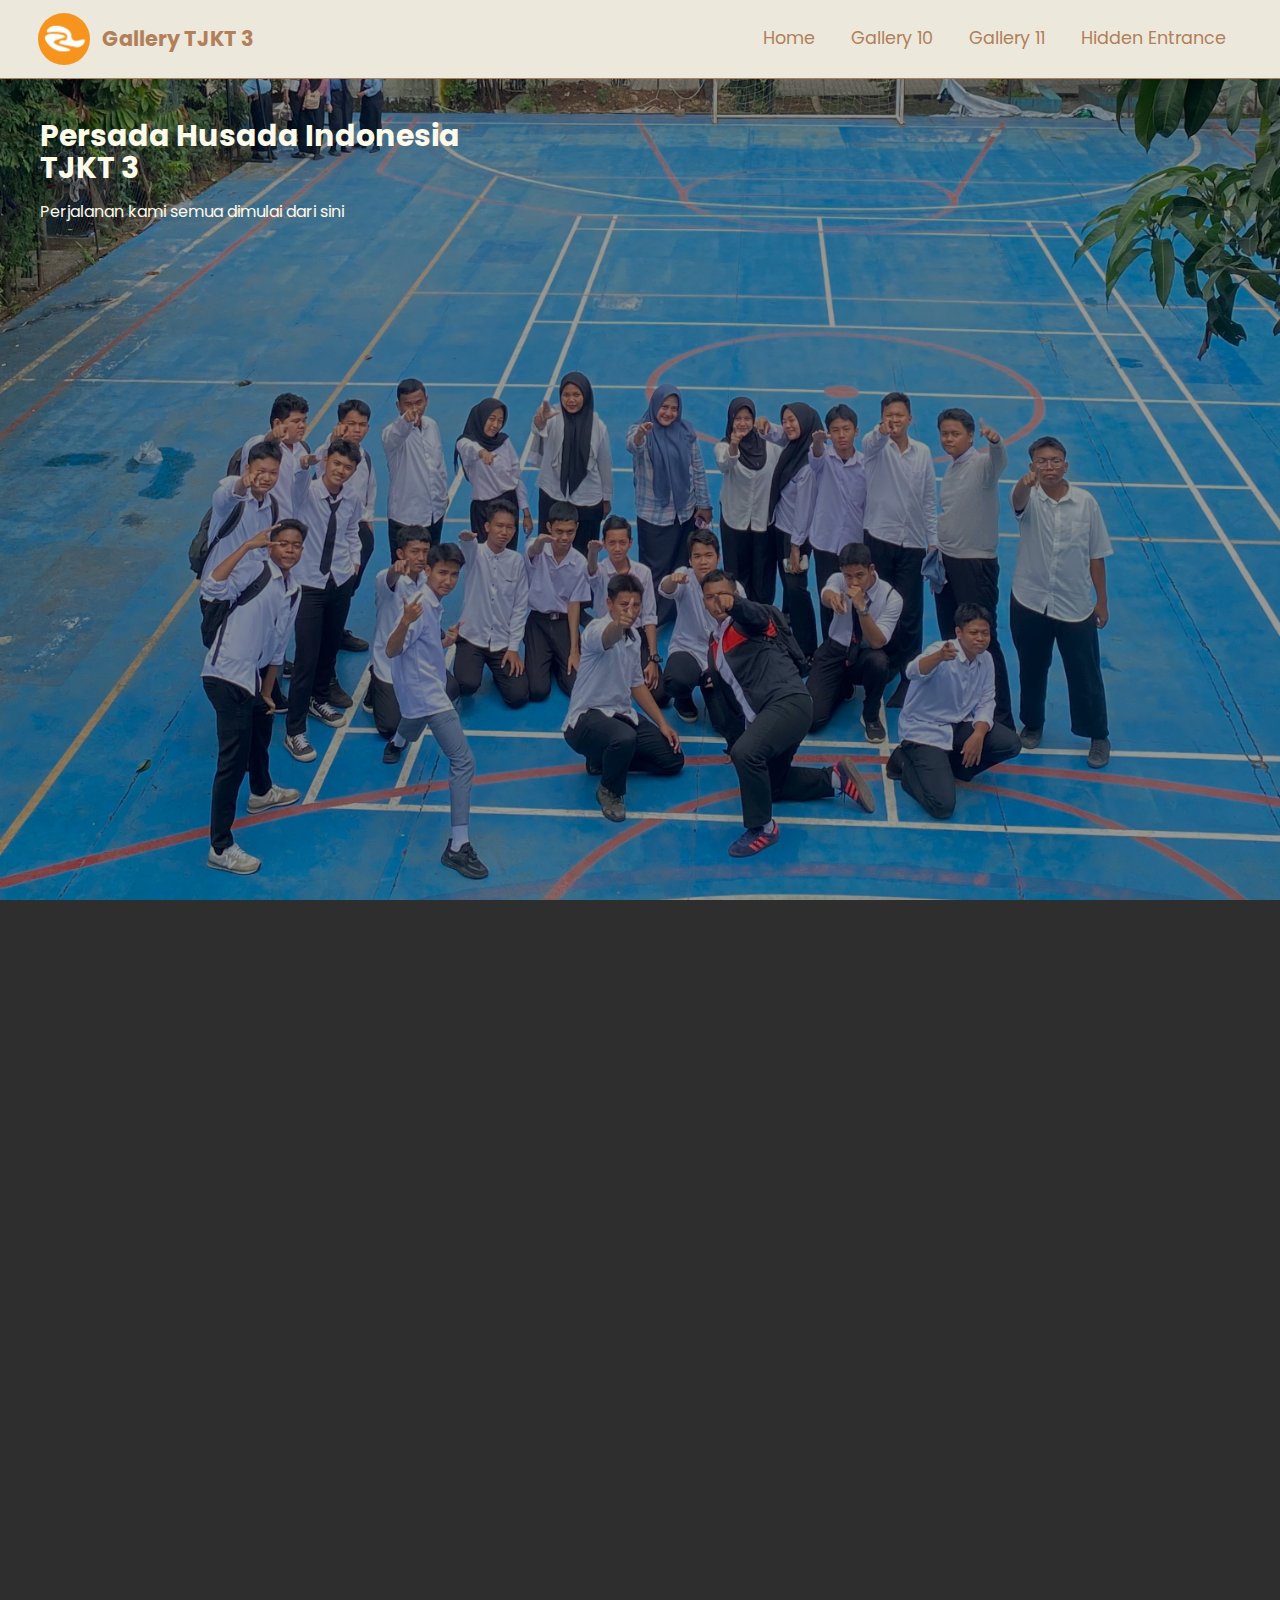
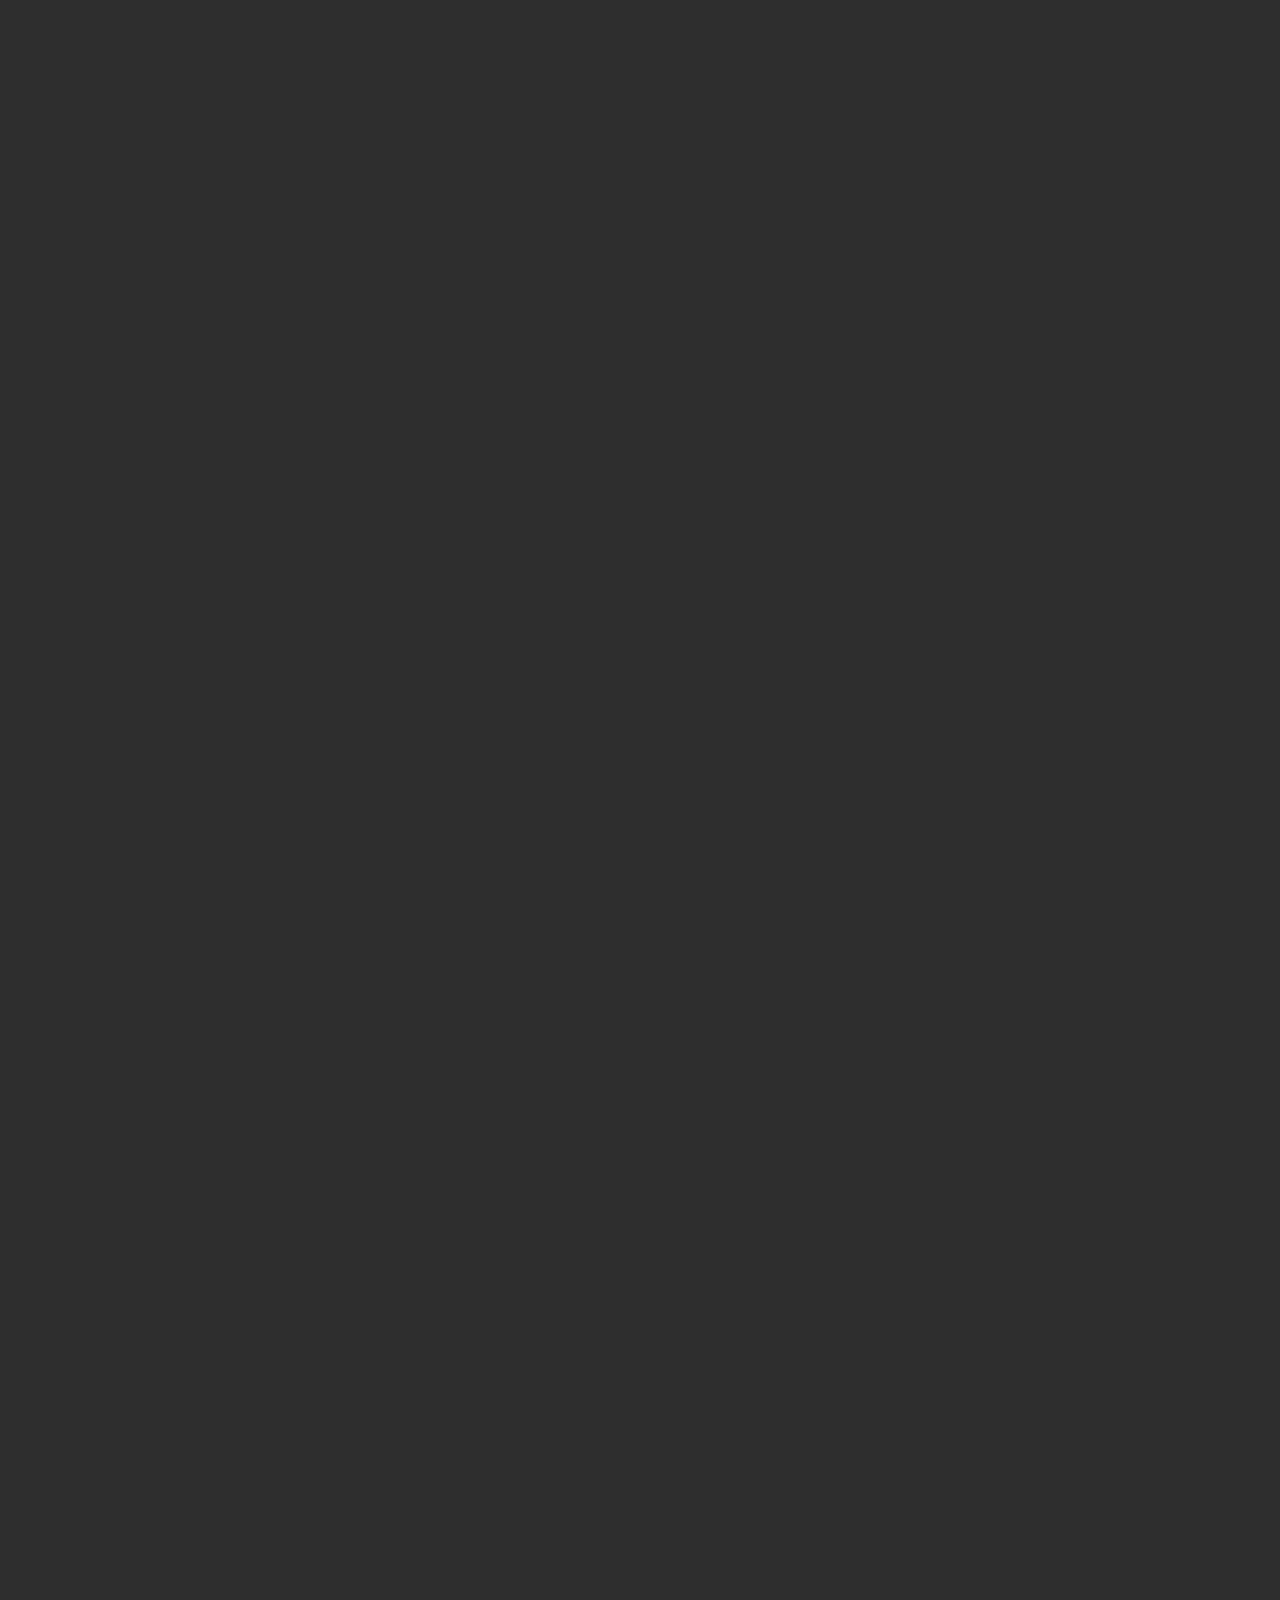
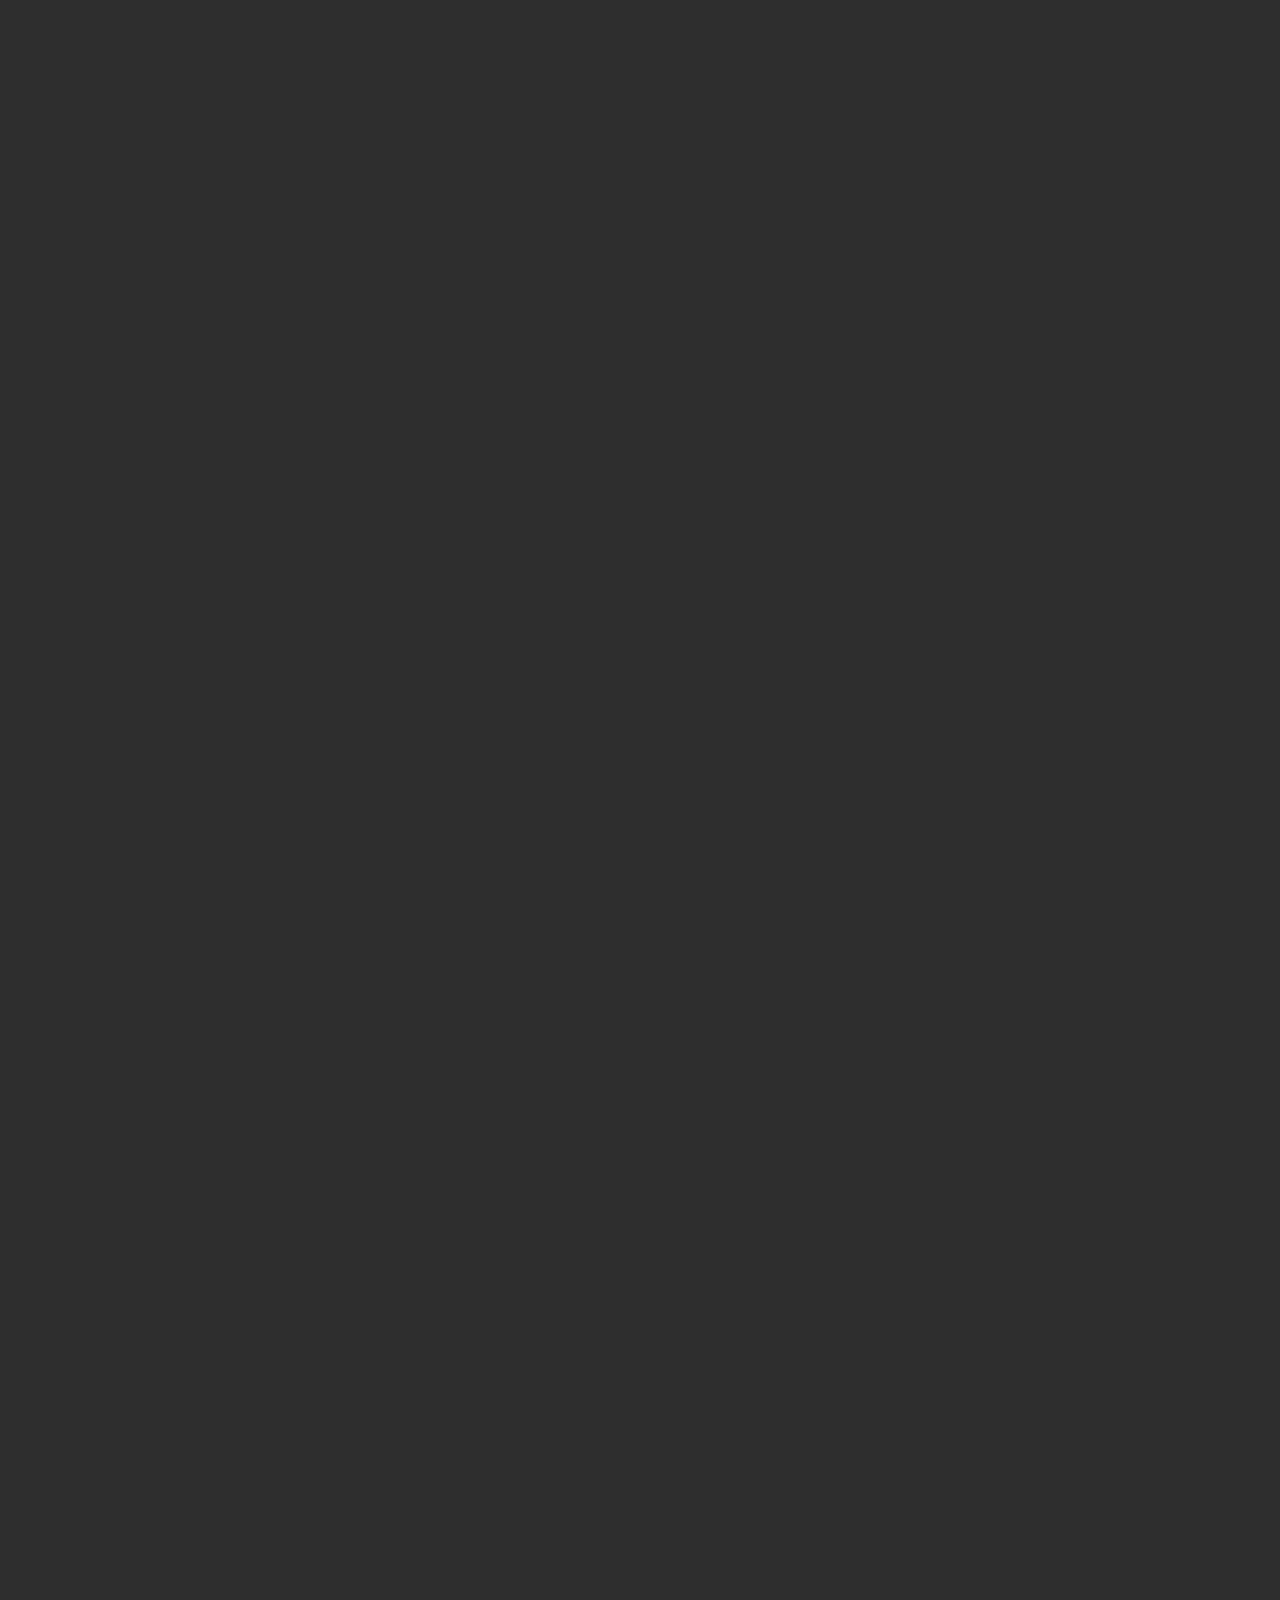
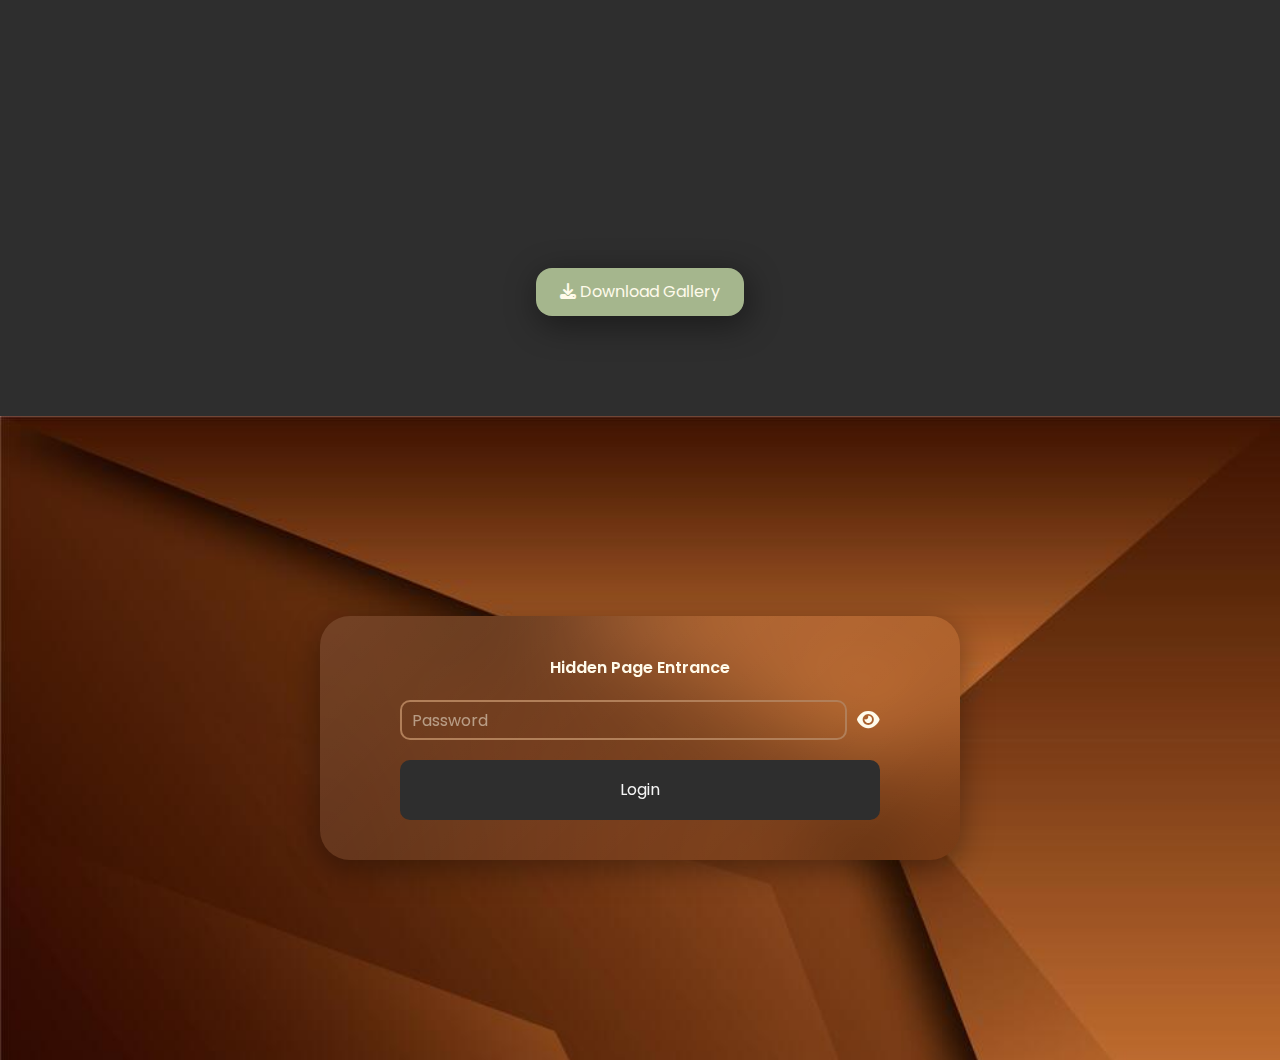
<file: index.html>
<!DOCTYPE html>
<html lang="en">
<head>
    <meta charset="UTF-8">
    <meta name="viewport" content="width=device-width, initial-scale=1.0">
    <title>Gallery PHI TJKT 3</title>
    <link rel="icon" href="./assets/logo/Cyz.png" type="image/x-icon">
    <link rel="stylesheet" href="./assets/style/style.css">
    <link rel="stylesheet" href="./assets/style/output.css">
    <link rel="preconnect" href="https://fonts.googleapis.com">
    <link rel="preconnect" href="https://fonts.gstatic.com" crossorigin>
    <link href="https://fonts.googleapis.com/css2?family=Poppins:ital,wght@0,100;0,200;0,300;0,400;0,500;0,600;0,700;0,800;0,900;1,100;1,200;1,300;1,400;1,500;1,600;1,700;1,800;1,900&display=swap" rel="stylesheet">
    <link rel="stylesheet" href="https://cdnjs.cloudflare.com/ajax/libs/font-awesome/6.7.2/css/all.min.css" integrity="sha512-Evv84Mr4kqVGRNSgIGL/F/aIDqQb7xQ2vcrdIwxfjThSH8CSR7PBEakCr51Ck+w+/U6swU2Im1vVX0SVk9ABhg==" crossorigin="anonymous" referrerpolicy="no-referrer" />
</head>
<body class="font-[Poppins]">
    <div class="normal-mode bg-[#2e2e2e]">
        <nav class="navbar">
            <a href="#home" class="navbar-logo flex items-center">
                <img src="./assets/logo/Cyz.png" class="w-10 rounded-full md:w-13">
                <p class="ml-3">Gallery TJKT 3</p>
            </a>
            <div class="navbar-extra cursor-pointer" id="hamburger">
                <a id="hamburger"><i class="fa-solid fa-bars"></i></a>
            </div>
            <div class="navbar-nav">
                <a href="#home">Home</a>
                <a href="#gallery10">Gallery 10</a>
                <a href="#gallery11">Gallery 11</a>
                <a href="#hidden">Hidden Entrance</a>
            </div>
        </nav>
        <!-- page -->
        <div id="home" class="bg-black text-amber-50 flex">
            <img src="./assets/11/firstPage/highlight.jpg" class="h-[100vh] w-full object-cover opacity-60 relative flex">
            <div class="absolute justify-center items-center left-10 translate-y-30">
                <h1 class="font-bold text-[1.3rem] leading-[1.5rem] md:text-[30px] md:leading-[2rem]">Persada Husada Indonesia<br>TJKT 3</h1>
                <p class="text-[13px] m-0 mt-[1rem] md:text-[16px]">Perjalanan kami semua dimulai dari sini</p>
            </div>
        </div>
        <div id="gallery10" class="gallery10 text-amber-50 p-10">
            <div class="flex justify-start anim">
                <h1 class="text-2xl font-semibold mb-5">Kelas 10<br><span>2024-2025</span></h1>
            </div>
            <div class="flex justify-end anim">    
                <img src="./assets/10/normalMode/keyframe/1aula10.jpg" class="h-60 w-91 right-0 object-cover md:h-100 md:w-130">
            </div>
            <div class="flex justify-start anim">
                <img src="./assets/10/normalMode/keyframe/classIkhsan10.jpg" class="h-full w-91 left-0 object-cover md:h-100 md:w-130">
            </div>
            <div class="flex justify-end anim">
                <img src="./assets/10/normalMode/keyframe/classTio10.jpg" class="h-full w-91 right-0 object-cover md:h-100 md:w-130">
            </div>
            <div class="flex justify-start anim">
                <img src="./assets/10/normalMode/keyframe/p5outClass10.jpg" class="h-full w-91 left-0 object-cover md:h-100 md:w-130">
            </div>
        </div>
        <div id="gallery11" class="gallery11 text-amber-50 p-10">
            <div class="anim justify-start flex">
                <h1 class="text-2xl font-semibold mb-5 anim">Kelas 11<br><span>2025-2026</span></h1>
            </div>
            <div class="anim justify-end flex">
                <img src="./assets/11/keyframe/classLisa11.jpg" class="h-full w-91 right-0 object-cover md:h-100 md:w-130 anim">
            </div>
            <div class="anim justify-start flex">
                <img src="./assets/11/keyframe/hariGuru11.jpg" class="h-full w-91 left-0 object-cover md:h-100 md:w-130 anim">
            </div>
            <div class="anim justify-end flex">
                <img src="./assets/11/keyframe/classPramuka11.jpg" class="h-full w-91 right-0 object-cover md:h-100 md:w-130 anim">
            </div>
        </div>
        <div class="download-gallery flex text-amber-50 p-5 justify-center mb-20">
            <a href="./assets/download/images.zip" download class="cursor-pointer bg-[#A5B68D] px-6 py-3 rounded-2xl"><i class="fa-solid fa-download"></i> Download Gallery</a>
        </div>
        <div class="back-hidden py-50 justify-center flex">
            <div id="hidden" class="text-amber-50 justify-center flex flex-col text-center py-10 px-20 w-[80%] md:w-[50%]">
                <h1 class="font-semibold mb-5">Hidden Page Entrance</h1>
                <div class="input-password flex items-center">
                    <input type="password" oninput="emptyValue()" id="password" placeholder="Password" class="h-10 w-full">
                    <i id="toggle-hide" onclick="toggleHide()" class="ml-[10px] text-[20px] cursor-pointer fa-solid fa-eye"></i>
                </div>
                <p class="pw-wrong">Password salah</p>
                <button onclick="validatePassword()" class="cursor-pointer h-15 mt-5">Login</button>
            </div>
        </div>
    </div>
        <!-- JavaScript -->
    <script src="./assets/script/script.js"></script>
</body>
</html>
</file>
<file: assets/style/style.css>
:root {
    --main-color: #B17F59;
    --second-color: #A5B68D;
    --third-color: #C1CFA1;
    --fourth-color: #EDE8DC;
    --black: #2e2e2e;
}

html {
    scroll-behavior: smooth;
}

body {
    overflow-x: hidden;
}

/* Scroll bar */
::-webkit-scrollbar {
    width: 3px;
    height: 1px;
    padding: 1px;
}

::-webkit-scrollbar-track {
    background-color: var(--black);
}

::-webkit-scrollbar-thumb {
    background-color: var(--fourth-color);
    border-radius: 10px;
}


/* Navbar */
.navbar {
    display: flex;
    justify-content: space-between;
    align-items: center;
    padding: 1% 3%;
    background-color: var(--fourth-color);
    border-bottom: 1px solid var(--main-color);
    position: fixed;
    top: 0;
    left: 0;
    right: 0;
    z-index: 99999;
}

.navbar .navbar-logo {
    font-size: 1.3rem;
    font-weight: 700;
    color: var(--main-color);
}

.navbar .navbar-nav a {
    color: var(--main-color);
    display: inline-block;
    font-size: 1.1rem;
    margin: 0 1rem;
}

.navbar .navbar-nav a:hover {
    color: var(--black);
}

.navbar .navbar-nav a::after {
    content: '';
    display: block;
    padding-bottom: 0.rem;
    border-bottom: 0.1rem solid var(--main-color);
    transform: scaleX(0);
    transition: all 200ms;
}

.navbar .navbar-nav a:hover::after {
    transform: scaleX(0.5);
}

.navbar .navbar-extra a {
    color: var(--black);
    font-size: 1.2rem;
}

.navbar .navbar-extra a:hover {
    color: var(--main-color);
}

#hamburger {
    display: none;
}


.gallery11 h1 span, .gallery10 h1 span {
    color: var(--second-color);
}

.gallery11 .anim, .gallery10 .anim {
    opacity: 0;
    margin-bottom: 5rem;
    transform: translateX(-100%);
    filter: blur(10px);
    transition: all 1s ease-in-out;
}

.gallery11 .anim.scrolled, .gallery10 .anim.scrolled {
    opacity: 1;
    transform: translateX(0);
    filter: blur(0);
}

.right-0 {
    right: 0;
}

.left-0 {
    left: 0;
}

.download-gallery a {
    box-shadow: 3px 8px 32px 2px rgba(0, 0, 0, 0.4);
}

.back-hidden {
    background-image: url(./login/login1.jpg);
    background-size: cover;
}

#hidden {
    background: linear-gradient(135deg, rgba(255, 255, 255, 0.1), rgba(255, 255, 255, 0));
    backdrop-filter: blur(50px);
    -webkit-backdrop-filter: blur(50px);
    box-shadow: 0 8px 32px 0px rgba(0, 0, 0, 0.37);
    border-radius: 30px;
}

#hidden input {
    outline: none;
    border: 2px solid var(--main-color);
    border-radius: 10px;
    padding: 10px;
    transition: all 0.5s ease;
}

#hidden input:focus {
    border: 2px solid var(--third-color);
    box-shadow: 0 8px 32px 0px rgba(0, 0, 0, 0.37);
}

#hidden button {
    background-color: var(--black);
    color: #f5f5f5;
    border-radius: 10px;
    transition: all 0.5s ease;
}

#hidden button:hover {
    background-color: var(--second-color);
    transition: all 0.5s ease;
    box-shadow: 0 8px 32px 0px rgba(0, 0, 0, 0.37);
}

.pw-wrong {
    color: rgb(245, 90, 90);
    font-size: small;
    display: none;
}

.pw-wrong.active {
    display: block;
}


/* Media queris max width */

@media (max-width: 768px) {
    #hamburger {
        display: inline-block;
        font-size: 25px;
        transition: 300ms;
    }

    .navbar .navbar-nav {
        background: linear-gradient(135deg, rgba(255, 255, 255, 0.1), rgba(255, 255, 255, 0));
        backdrop-filter: blur(50px);
        -webkit-backdrop-filter: blur(50px);
        box-shadow: 0, 0, 0, 10px rgba(0, 0, 0, 0.37);
        position: absolute;
        top: 100%;
        right: -100%;
        width: 40%;
        height: 100vh;
        display: flex;
        flex-direction: column;
        transition: 500ms ease-in-out;
    }
    
    .navbar .navbar-nav a {
        font-size: 90%;
        margin-top: 2rem;
        color: var(--fourth-color);
    }
    
    .navbar .navbar-nav a:hover {
        color: var(--third-color);
    }   

    .navbar .navbar-nav a::after {
        transform-origin: 0 0;
        border-bottom: 0.1rem solid var(--fourth-color);
    }

    .navbar .navbar-nav a:hover::after {
        transform: scaleX(0.2);
    }

    .navbar .navbar-nav.active {
        right: 0;
    }
}
</file>
